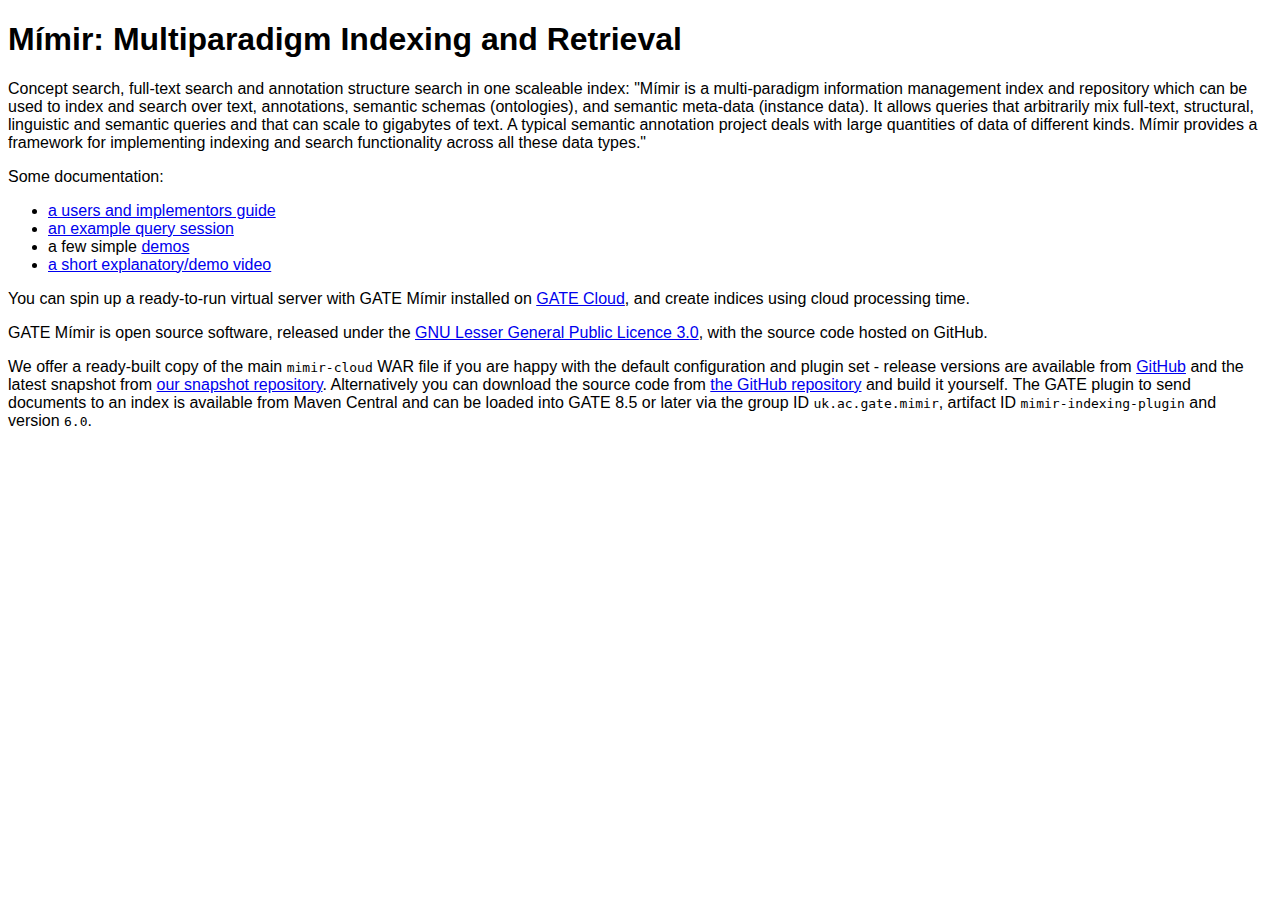
<file: index.html>
<!DOCTYPE html PUBLIC "-//W3C//DTD HTML 4.01//EN"
   "http://www.w3.org/TR/html4/strict.dtd">
<!-- AUTOGENERATED FILE: ALL EDITS WILL BE LOST!!! -->
<html lang="en">
<head>
<meta http-equiv="Content-Type" content="text/html; charset=UTF-8">
<meta name="generator" content="cow">
<title>M&iacute;mir: Multiparadigm Indexing and Retrieval</title>
<style type="text/css">
/*<![CDATA[*/
<!--
html, body {
  background: #fff;
  color: #000;
  font-family: sans-serif;
}
h1,h2,h3,h4,h5,p,ul,ol { font-family: sans-serif; }
pre, pre ol, pre ul { font-family: monospace; }
h3.navhead {
  font-size: 100%;
}
div.banner {
  border: none;
  margin-right: 0px;
  margin-left: 0px;
  padding: 0.09em;
  text-align: center;
  font-weight: bold; 
}
div.banner a:link, div.banner {
  background: #A0D0F0;
  color: #000000;
}
div.banner a:active {
  background: #000000;
  color: #FFFFFF;
}
div.banner a:hover {
  background: #000000;
  color: #FFFFFF;
-->
/*]]>*/
</style>
</head>
<body bgcolor="#FFFFFF" text="#000000">
<h1 class="cow-title-heading">M&iacute;mir: Multiparadigm Indexing and Retrieval</h1>

<p>Concept search, full-text search and annotation structure search in one
scaleable index: &quot;M&iacute;mir is a multi-paradigm information management index and
repository which can be used to index and search over text, annotations,
semantic schemas (ontologies), and semantic meta-data (instance data). It
allows queries that arbitrarily mix full-text, structural, linguistic and
semantic queries and that can scale to gigabytes of text. A typical semantic
annotation project deals with large quantities of data of different kinds.
M&iacute;mir provides a framework for implementing indexing and search functionality
across all these data types.&quot;</p>

<p>Some documentation:</p>
<ul>
<li><a class="cow-url" href="doc/mimir-guide.pdf">a users and 
  implementors guide</a></li>
<li><a class="cow-url" href="http://services.gate.ac.uk/mimir/query-session-examples.pdf">an example
  query session</a></li>
<li>a few simple <a class="cow-url" href="http://demos.gate.ac.uk/mimir/">demos</a></li>
<li><a class="cow-url" href="http://vimeo.com/11334635">a short explanatory/demo video</a></li>
</ul>

<p>You can spin up a ready-to-run virtual server with GATE M&iacute;mir installed on <a class="cow-url" href="https://cloud.gate.ac.uk">GATE Cloud</a>, and create indices using cloud processing time.</p>

<p>GATE M&iacute;mir is open source software, released under the
<a class="cow-url" href="http://www.gnu.org/licenses/lgpl-3.0.html">GNU Lesser General Public
Licence 3.0</a>, with the source code hosted on GitHub.</p>

<p>We offer a ready-built copy of the main <tt>mimir-cloud</tt> WAR file if you are happy with the default configuration and plugin set - release versions are available from <a class="cow-url" href="https://github.com/GateNLP/mimir/releases">GitHub</a> and the latest snapshot from <a class="cow-url" href="https://snapshots.gate.ac.uk/latest/mimir-cloud.war">our snapshot repository</a>.  Alternatively you can download the source code from <a class="cow-url" href="https://github.com/GateNLP/mimir">the GitHub repository</a> and build it yourself.  The GATE plugin to send documents to an index is available from Maven Central and can be loaded into GATE 8.5 or later via the group ID <tt>uk.ac.gate.mimir</tt>, artifact ID <tt>mimir-indexing-plugin</tt> and version <tt>6.0</tt>.</p>
</body></html>
</file>
